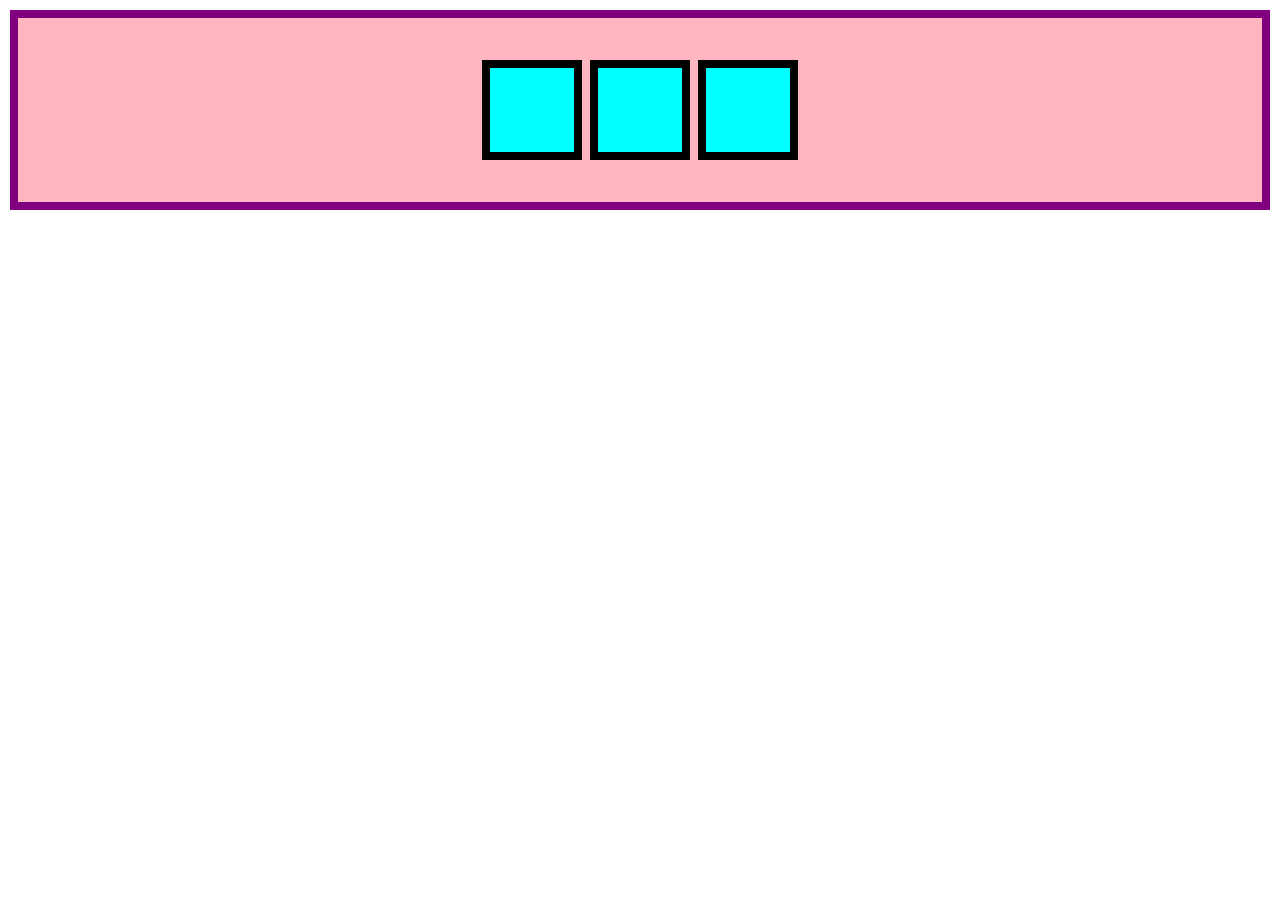
<file: flexbox-2/index.html>
<!DOCTYPE html>
<html lang="en">

<head>
  <meta charset="UTF-8">
  <meta name="viewport" content="width=device-width, initial-scale=1.0">
  <title>Flexbox</title>
  <link rel="stylesheet" href="style.css">
</head>

<body>
  <div class="container">
    <div class="child"></div>
    <div class="child"></div>
    <div class="child"></div>
  </div>
</body>

</html>
</file>
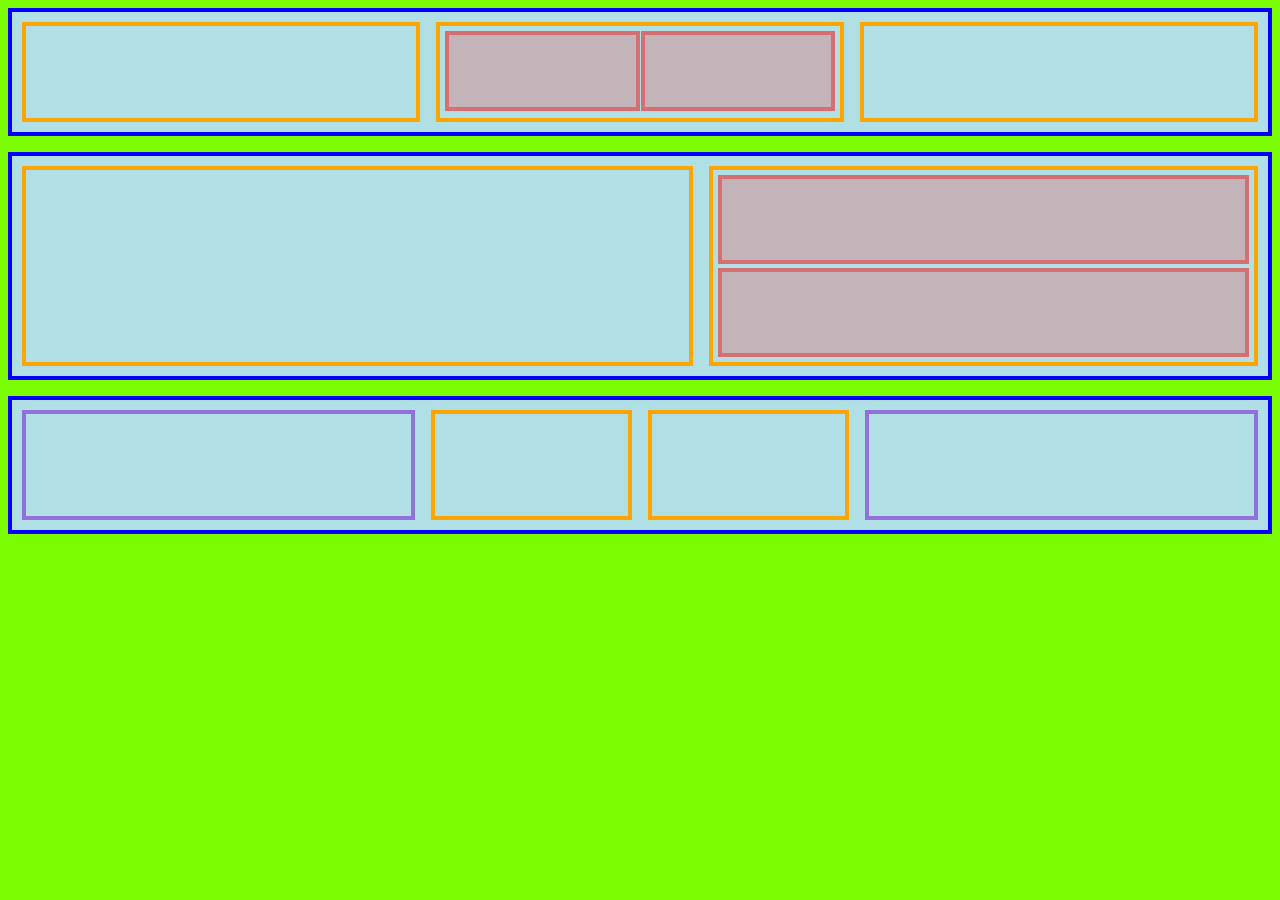
<file: flexbox/index.html>
<!DOCTYPE html>
<html>

<head>
  <title>Flexbox</title>
  <link rel="stylesheet" href="style.css">
</head>

<body>
  <div class="header-container">
    <div class="header-child-1"></div>

    <div class="header-child-2">
      <div class="header-child-child-1"></div>
      <div class="header-child-child-2"></div>
    </div>

    <div class="header-child-3"></div>

  </div>

  <div class="middle-container">
    <div class="middle-child-1">

    </div>

    <div class="middle-child-2">
      <div class="middle-child-child-1"></div>
      <div class="middle-child-child-2"></div>
    </div>
  </div>

  <div class="footer-container">
    <div class="footer-child-1"></div>
    <div class="footer-child-2"></div>
    <div class="footer-child-3"></div>
    <div class="footer-child-4"></div>
  </div>
</body>

</html>
</file>
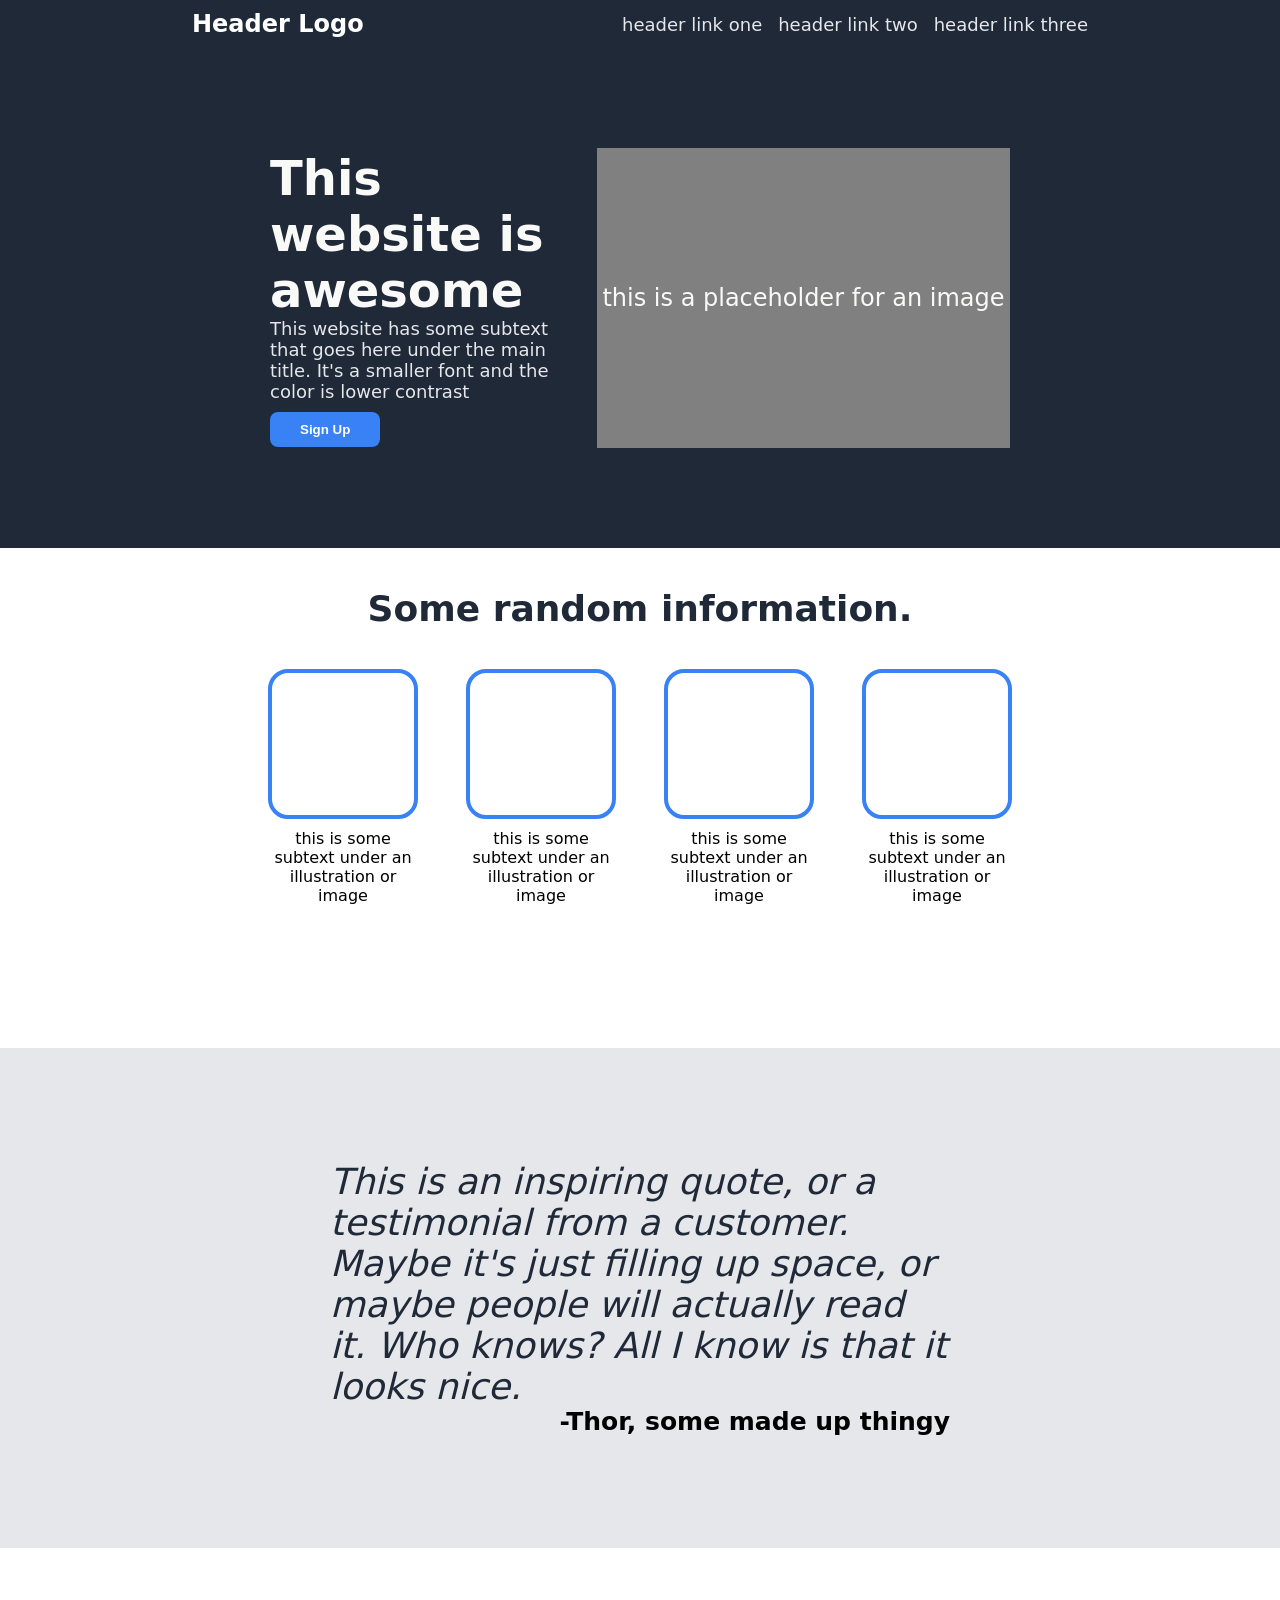
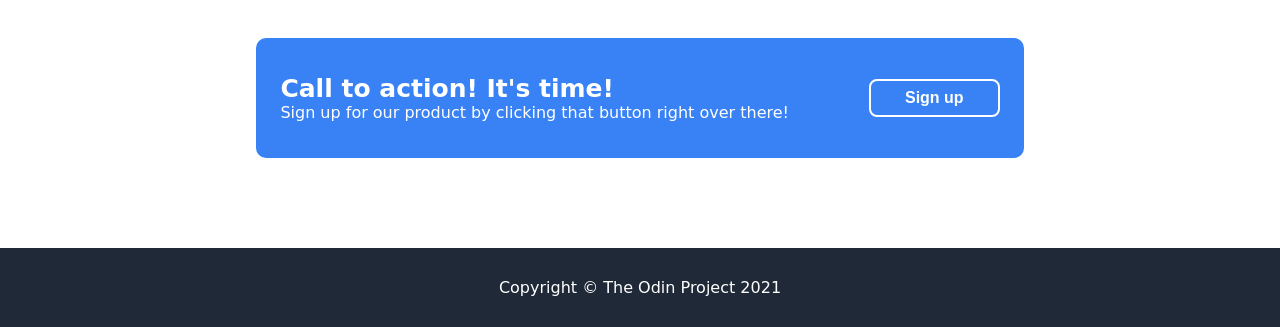
<file: landing-page/index.html>
<!DOCTYPE html>
<html lang="en">

<head>
  <meta charset="UTF-8">
  <meta name="viewport" content="width=device-width, initial-scale=1.0">
  <title>Landing Page</title>
  <link rel="stylesheet" href="style.css">
</head>

<body>
  <nav>
    <div class="nav-container">
      <h1 class="header-logo">Header Logo</h1>

      <ul class="links">
        <li>
          <a href="#">header link one</a>
        </li>
        <li>
          <a href="#">header link two</a>
        </li>
        <li>
          <a href="#">header link three</a>
        </li>
      </ul>
    </div>
  </nav>

  <div class="hero-section-container">
    <div class="hero-section-text-container">
      <h1 class="hero-main-text">This website is awesome</h1>
      <p class="hero-subtext">This website has some subtext that goes here under the main title. It's a smaller font
        and
        the color is lower
        contrast</p>
      <button class="btn btn-hero">Sign Up</button>
    </div>

    <div class="hero-section-image-container">
      <p>this is a placeholder for an image</p>
    </div>
  </div>

  <main>
    <div class="information-container">
      <h1>Some random information.</h1>

      <div class="information-child">
        <div class="child">
          <div class="information-photo"></div>
          <div>
            <p>this is some subtext under an illustration or image</p>
          </div>
        </div>
        <div class="child">
          <div class="information-photo"></div>
          <div>
            <p>this is some subtext under an illustration or image</p>
          </div>
        </div>
        <div class="child">
          <div class="information-photo"></div>
          <div>
            <p>this is some subtext under an illustration or image</p>
          </div>
        </div>
        <div class="child">
          <div class="information-photo"></div>
          <div>
            <p>this is some subtext under an illustration or image</p>
          </div>
        </div>
      </div>

    </div>

    <div class="quote-container">
      <p class="quote">This is an inspiring quote, or a testimonial from a customer. Maybe it's just filling up space,
        or maybe people
        will actually read it. Who knows? All I know is that it looks nice.</p>
      <p class="quote-author">-Thor, some made up thingy</p>
    </div>

    <div class="call-to-action-container">
      <div class="call-to-action-content">
        <div class="call-to-action-text-container">
          <p class="call-to-action-main">Call to action! It's time!</p>
          <p class="call-to-action-subtext">Sign up for our product by clicking that button right over there!</p>
        </div>
        <div class="call-to-action-button-container">
          <button class="btn btn-action">Sign up</button>
        </div>
      </div>
    </div>
  </main>

  <footer>
    <p>
      Copyright &copy; The Odin Project 2021
    </p>
  </footer>

</body>

</html>
</file>
<file: flexbox-2/style.css>
* {
  margin: 0;
  padding: 0;
  box-sizing: border-box;
}

.container {
  height: 200px;
  background: lightpink;
  margin: 10px;
  border: 8px solid purple;
  display: flex;
  gap: 8px;
  padding: 16px;
  justify-content: center;
  align-items: center;
}

.child {
  background-color: aqua;
  border: 8px solid black;
  height: 100px;
  width: 100px;
}
</file>
<file: flexbox/style.css>
* {
  box-sizing: border-box;
}

body {
  background-color: lawngreen;
  display: flex;
  flex-direction: column;
  gap: 1rem;
}

.header-container {
  display: flex;
  gap: 1rem;
  flex: 1;
  padding: 10px;
  background-color: powderblue;
  border: 4px solid blue;
}

.header-child-1 {
  height: 100px;
  border: 4px solid orange;
  flex: 1;
}

.header-child-2 {
  height: 100px;
  border: 4px solid orange;
  flex: 1;
  display: flex;
  padding: 5px;
  gap: 1px;
}

.header-child-child-1 {
  flex: 1;
  height: 80px;
  background-color: rgb(250 50 50 / 50%);
  opacity: 50%;
  border: 4px solid red;
}

.header-child-child-2 {
  flex: 1;
  height: 80px;
  background-color: rgb(250 50 50 / 50%);
  opacity: 50%;
  border: 4px solid red;
}

.header-child-3 {
  height: 100px;
  border: 4px solid orange;
  flex: 1;
}


.middle-container {
  flex: 1;
  padding: 10px;
  background-color: powderblue;
  display: flex;
  gap: 1rem;
  border: 4px solid blue;
}

.middle-child-1 {
  flex: 1.25;
  height: 200px;
  border: 4px solid orange;
}

.middle-child-2 {
  flex: 1;
  height: 200px;
  border: 4px solid orange;
  display: flex;
  flex-direction: column;
  padding: 5px;
  gap: 0.25rem;
}

.middle-child-child-1 {
  flex: 1;
  height: 50px;
  background-color: rgb(250 50 50 / 50%);
  opacity: 50%;
  border: 4px solid red;
}

.middle-child-child-2 {
  flex: 1;
  height: 50px;
  background-color: rgb(250 50 50 / 50%);
  opacity: 50%;
  border: 4px solid red;
}

.footer-container {
  flex: 1;
  padding: 10px;
  background-color: powderblue;
  border: 4px solid blue;
  display: flex;
  gap: 1rem;
}

.footer-child-1 {
  flex: 2;
  border: 4px solid mediumpurple;
  height: 110px;
}

.footer-child-2 {
  flex: 1;
  border: 4px solid orange;
  height: 110px;
}

.footer-child-3 {
  flex: 1;
  border: 4px solid orange;
  height: 110px;
}

.footer-child-4 {
  flex: 2;
  border: 4px solid mediumpurple;
  height: 110px;
}
</file>
<file: landing-page/style.css>
* {
  margin: 0;
  padding: 0;
  box-sizing: border-box;
}

body {
  font-family: system-ui, -apple-system, BlinkMacSystemFont, 'Segoe UI', Roboto, Oxygen, Ubuntu, Cantarell, 'Open Sans', 'Helvetica Neue', sans-serif;
}

a {
  text-decoration: none;
}

ul {
  list-style: none;
}

nav {
  background-color: #1F2937;
  padding: 10px 0px;
}

.btn {
  border: none;
  border-radius: 8px;
  padding: 10px 30px;
}

.nav-container {
  width: 70%;
  margin: auto;
  display: flex;
  justify-content: space-between;
  align-items: center;
}

.header-logo {
  color: white;
}

.links {
  display: flex;
  gap: 1rem;
}

.links li a {
  color: #e5e7eb;
  font-size: 18px;
}

.hero-section-container {
  background-color: #1f2937;
  height: 500px;
  display: flex;
  align-items: center;
  gap: 2rem;
  padding: 0 270px;
}

.hero-section-text-container {
  width: 500px;
}

.hero-main-text {
  color: #f9faf8;
  font-size: 48px;
  font-weight: 900;
}

.hero-section-text-container p {
  color: #e5e7eb;
  font-size: 18px;
  margin-bottom: 10px;
}

.btn-hero {
  background-color: #3882f6;
  color: white;
  font-weight: bold;
}

.hero-section-image-container {
  display: flex;
  justify-content: center;
  align-items: center;
  width: 700px;
  height: 300px;
  background-color: gray;
}

.hero-section-image-container p {
  font-size: 24px;
  color: #f9faf8;
}

main {
  display: flex;
  flex-direction: column;
}

.information-container {
  display: flex;
  flex-direction: column;
  text-align: center;
  height: 500px;
  padding: 40px 0;
}

.information-container h1 {
  font-size: 36px;
  color: #1f2937;
  font-weight: 900;
  margin-bottom: 40px;
}

.information-child {
  display: flex;
  gap: 3rem;
  align-items: center;
  justify-content: center;
}

.child {
  width: 150px;
  text-align: center;
}

.information-photo {
  height: 150px;
  border: 4px solid #3882f6;
  border-radius: 20px;
  margin-bottom: 10px;
}

.quote-container {
  display: flex;
  flex-direction: column;
  justify-content: center;
  padding: 0 330px;
  height: 500px;
  background-color: #e5e7eb;
}

.quote {
  font-size: 36px;
  font-style: italic;
  font-weight: 300;
  color: #1F2937
}

.quote-author {
  text-align: end;
  font-weight: bold;
  font-size: 25px;
}

.call-to-action-container {
  height: 300px;
  display: flex;
  align-items: center;
  justify-content: center;
}

.call-to-action-content {
  width: 60%;
  height: 40%;
  display: flex;
  justify-content: center;
  align-items: center;
  gap: 5rem;
  background-color: #3882f6;
  border-radius: 10px;
}

.call-to-action-main {
  color: white;
  font-size: 25px;
  font-weight: 900;
}

.call-to-action-subtext {
  color: white;
}

.btn-action {
  background: transparent;
  border: 2px solid white;
  color: white;
  font-weight: bold;
  font-size: 16px;
  padding: 8px 34px;
}

footer {
  background-color: #1F2937;
  padding: 30px 0;
  color: white;
  text-align: center;
  font-weight: 500;
}
</file>
